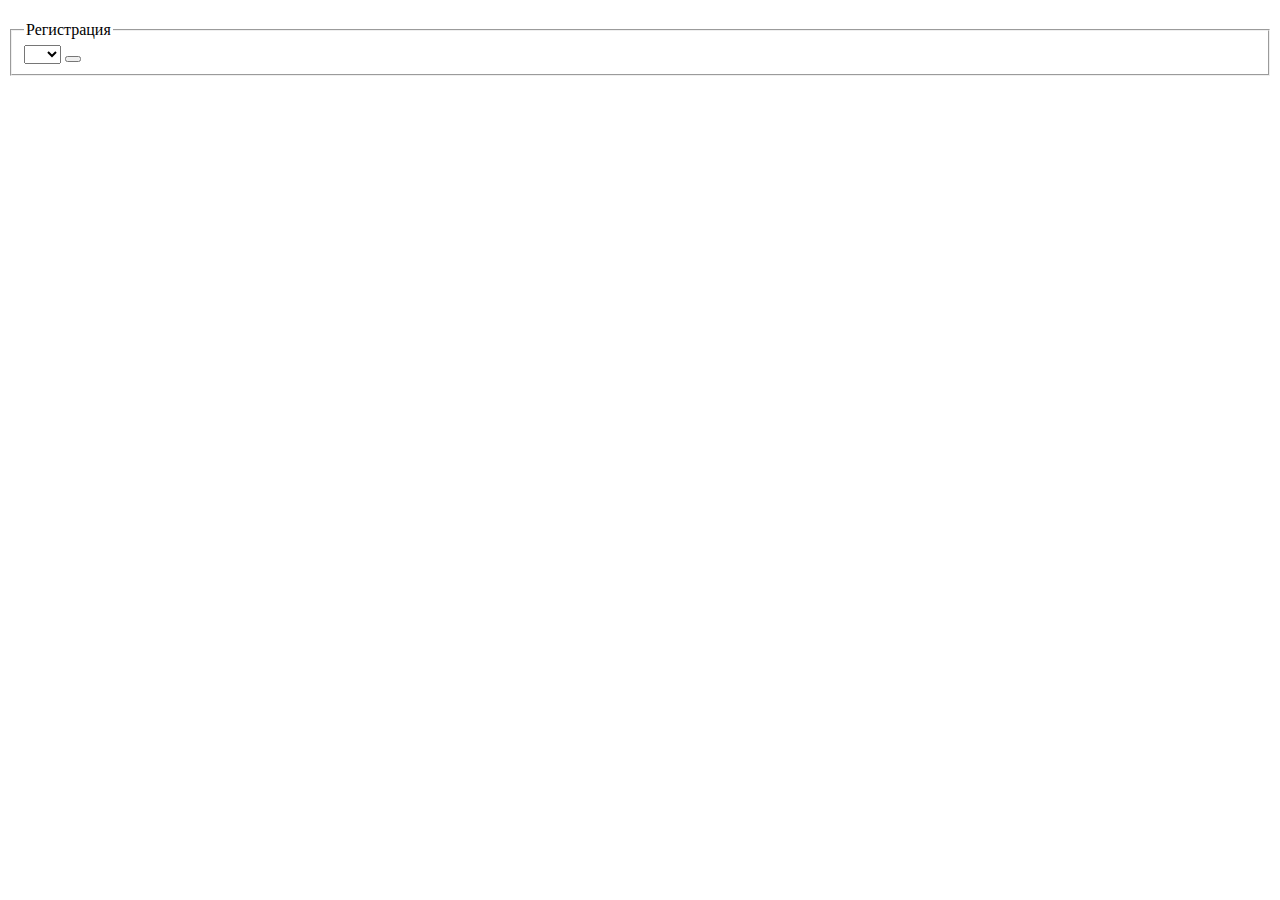
<file: my-site/forms.html>
<!DOCTYPE html>
<html lang="en">
<head>
    <meta charset="UTF-8">
    <meta name="viewport" content="width=device-width, initial-scale=1.0">
    <title>Document</title>
    <link rel="stylesheet" href="style.css">
</head>
<body>
    <header>
    <h1></h1>
</header>
<main>
    <section>
        <form action="">
            <fieldset>
                <legend>Регистрация</legend>
                <label for=""></label><label for=""></label><label for=""></label><label for=""></label>
                <label for="">
                    <select name="" id="">
                        <optgroup>
                            <option value=""></option>
                            <option value=""></option>
                        </optgroup>
                    </select>
                </label><label for=""></label><button></button></fieldset>
        </form>
    </section>
    <aside>
        <p></p>
    </aside>
</main>
<footer><a href=""></a></footer>
</body>
</html>
</file>
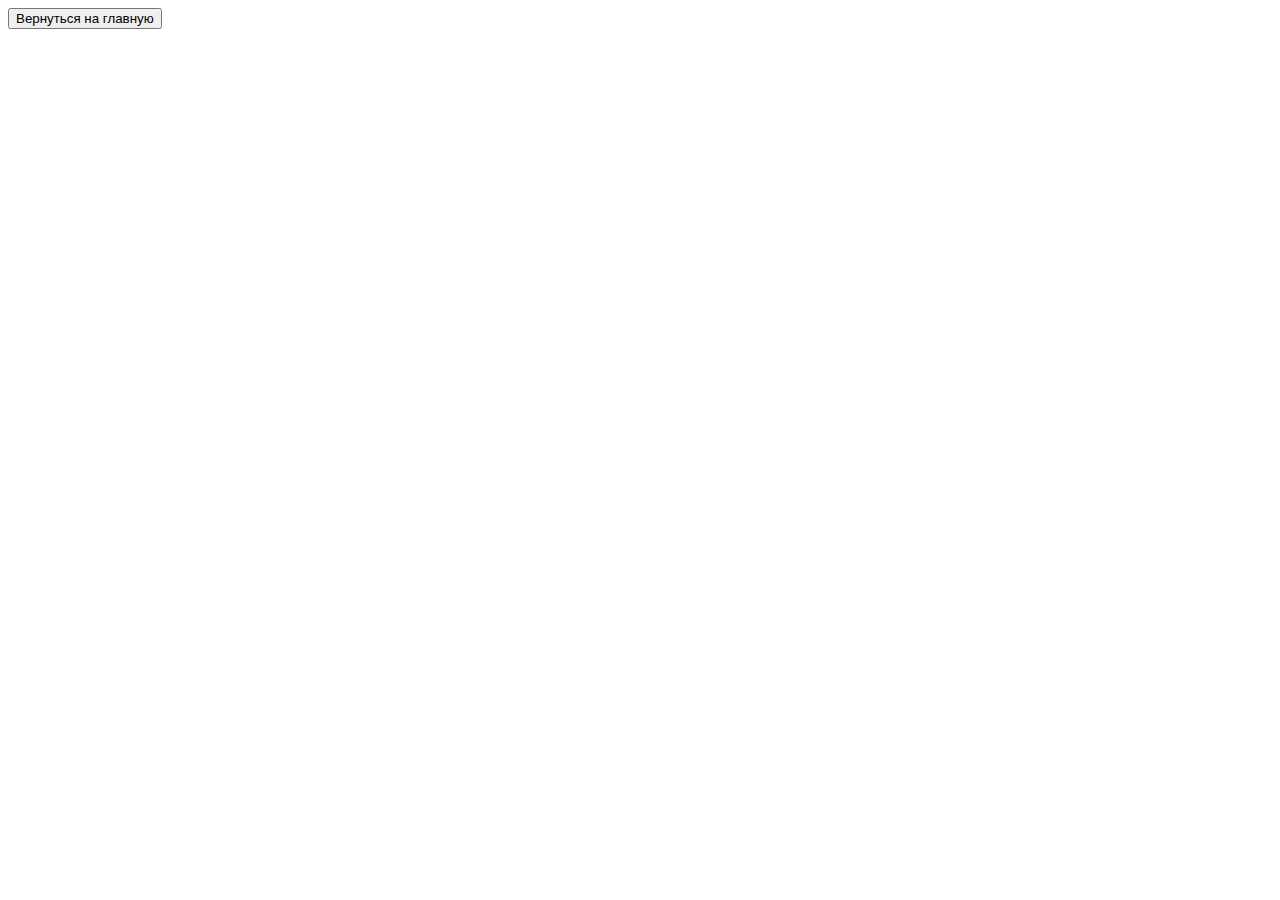
<file: my-site/info.html>
<!DOCTYPE html>
<html lang="en">
<head>
    <meta charset="UTF-8">
    <meta name="viewport" content="width=device-width, initial-scale=1.0">
    <title>Document</title>
</head>
<body>
    <a href="index.html">
        <button>Вернуться на главную</button>
    </a>
</body>
</html>
</file>
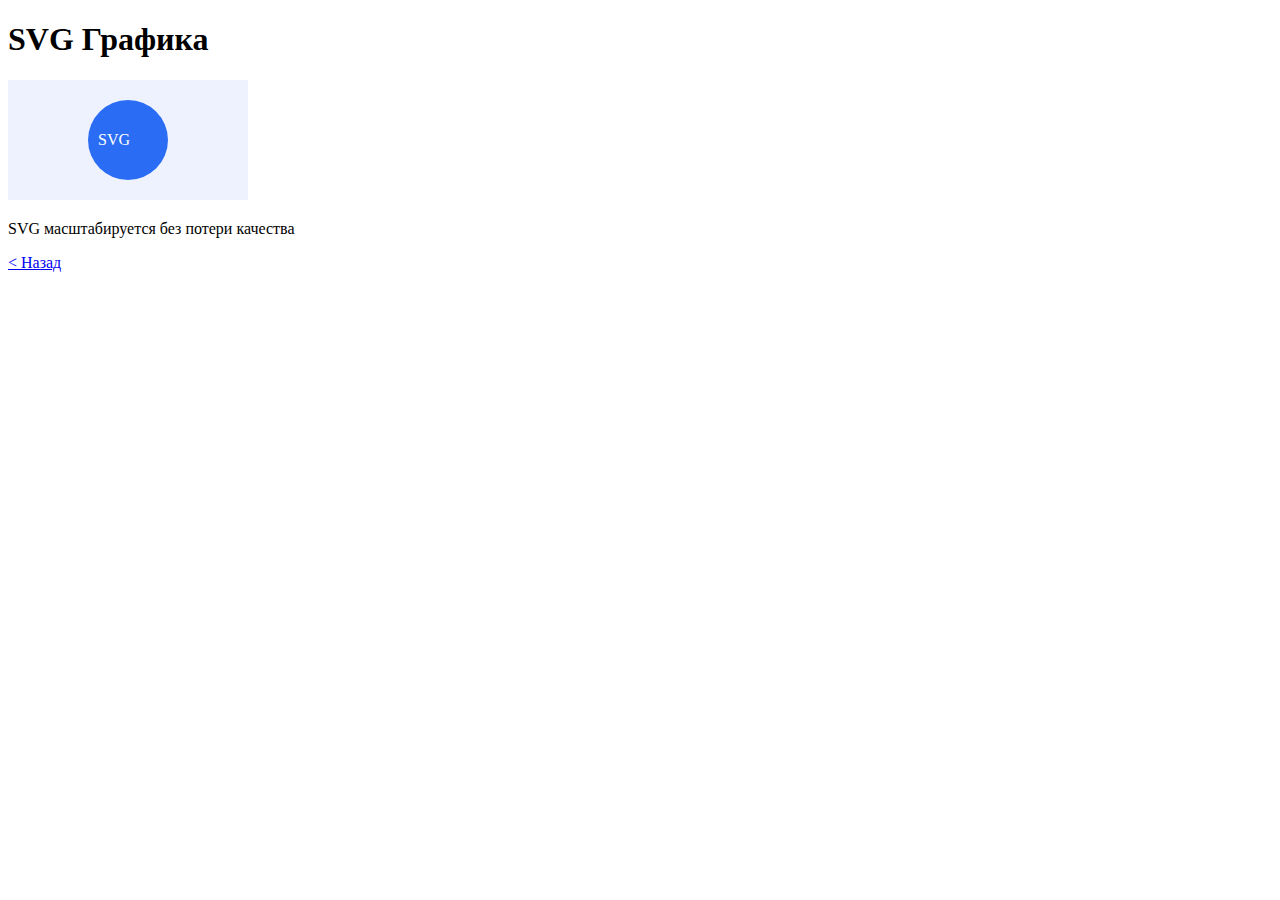
<file: my-site/vector.html>
<!DOCTYPE html>
<html lang="en">
<head>
    <meta charset="UTF-8">
    <meta name="viewport" content="width=device-width, initial-scale=1.0">
    <title>SVG</title>
</head>
<body>
  <header>
    <h1>SVG Графика</h1>
  </header>
  <main>
    <section>
      <svg width="240" height="120" class="logo" title="SVG из Figma" tabindex="0">
        <rect width="240" height="120" fill="#eef2ff" />
        <circle cx="120" cy="60" r="40" fill="#2a6df4" />
        <text x="90" y="65" fill="white">SVG</text>
      </svg>
      <p hidden>Скрытый текст</p>
    </section>
    <aside>
      <p>SVG масштабируется без потери качества</p>
    </aside>
  </main>
  <footer id="footer">
    <a href="index.html">< Назад</a>
  </footer>
</body>
</html>
</file>
<file: my-site/style.css>
/* .button{
    background-color: blue;
    color: white;
}
#gen1{
    border: 2px solid black;
}
*{
    box-sizing: border-box;
    margin: 0;
} */

/* header,
footer {
  background: #2a6df4;
  color: white;
  padding: 15px;
}

nav {
  background: #eef2ff;
  padding: 10px;
  display: flex;
  gap: 10px;
}

nav a {
  text-decoration: none;
  color: #2a6df4;
  font-weight: bold;
}

nav a:hover {
  text-decoration: underline;
}
main {
    display: grid;
    grid-template-columns: 3fr 1fr;
    gap: 20px;
    padding: 20px;
}

section,
aside {
    background: white;
    padding: 15px;
    border-radius: 6px;
    border: 1px solid #d0d7e2;
}
button {
  background: #2a6df4;
  color: white;
  border: none;
  padding: 8px 14px;
  cursor: pointer;
  border-radius: 4px;
}

button:hover {
  opacity: 0.85;
}

blockquote {
  border-left: 4px solid #2a6df4;
  padding-left: 10px;
  margin: 10px 0;
  font-style: italic;
} */

/* form {
    max-width: 400px;
}

label {
    display: block;
    margin-bottom: 10px;
}

input,
textarea,
select {
    width: 100%;
    padding: 6px;
    margin-top: 4px;
} */

/* video {
  display: block; 
  background: #000; 
  min-height: 200px; 
}

audio {
  width: 100%; 
  margin: 15px 0; 
}

iframe {
  border: 1px solid #2a6df4; 
  background: white; 
} */
 
svg {
  display: block; 
  margin: 20px auto; 
  border: 1px solid #d0d7e2; 
}

svg:hover {
  box-shadow: 0 4px 12px rgba(0, 0, 0, 0.1); 
  transition: box-shadow 0.3s ease; 
}

svg text {
  font-family: Georgia, serif; 
  font-size: 24px; 
  font-weight: bold; 
}
</file>
